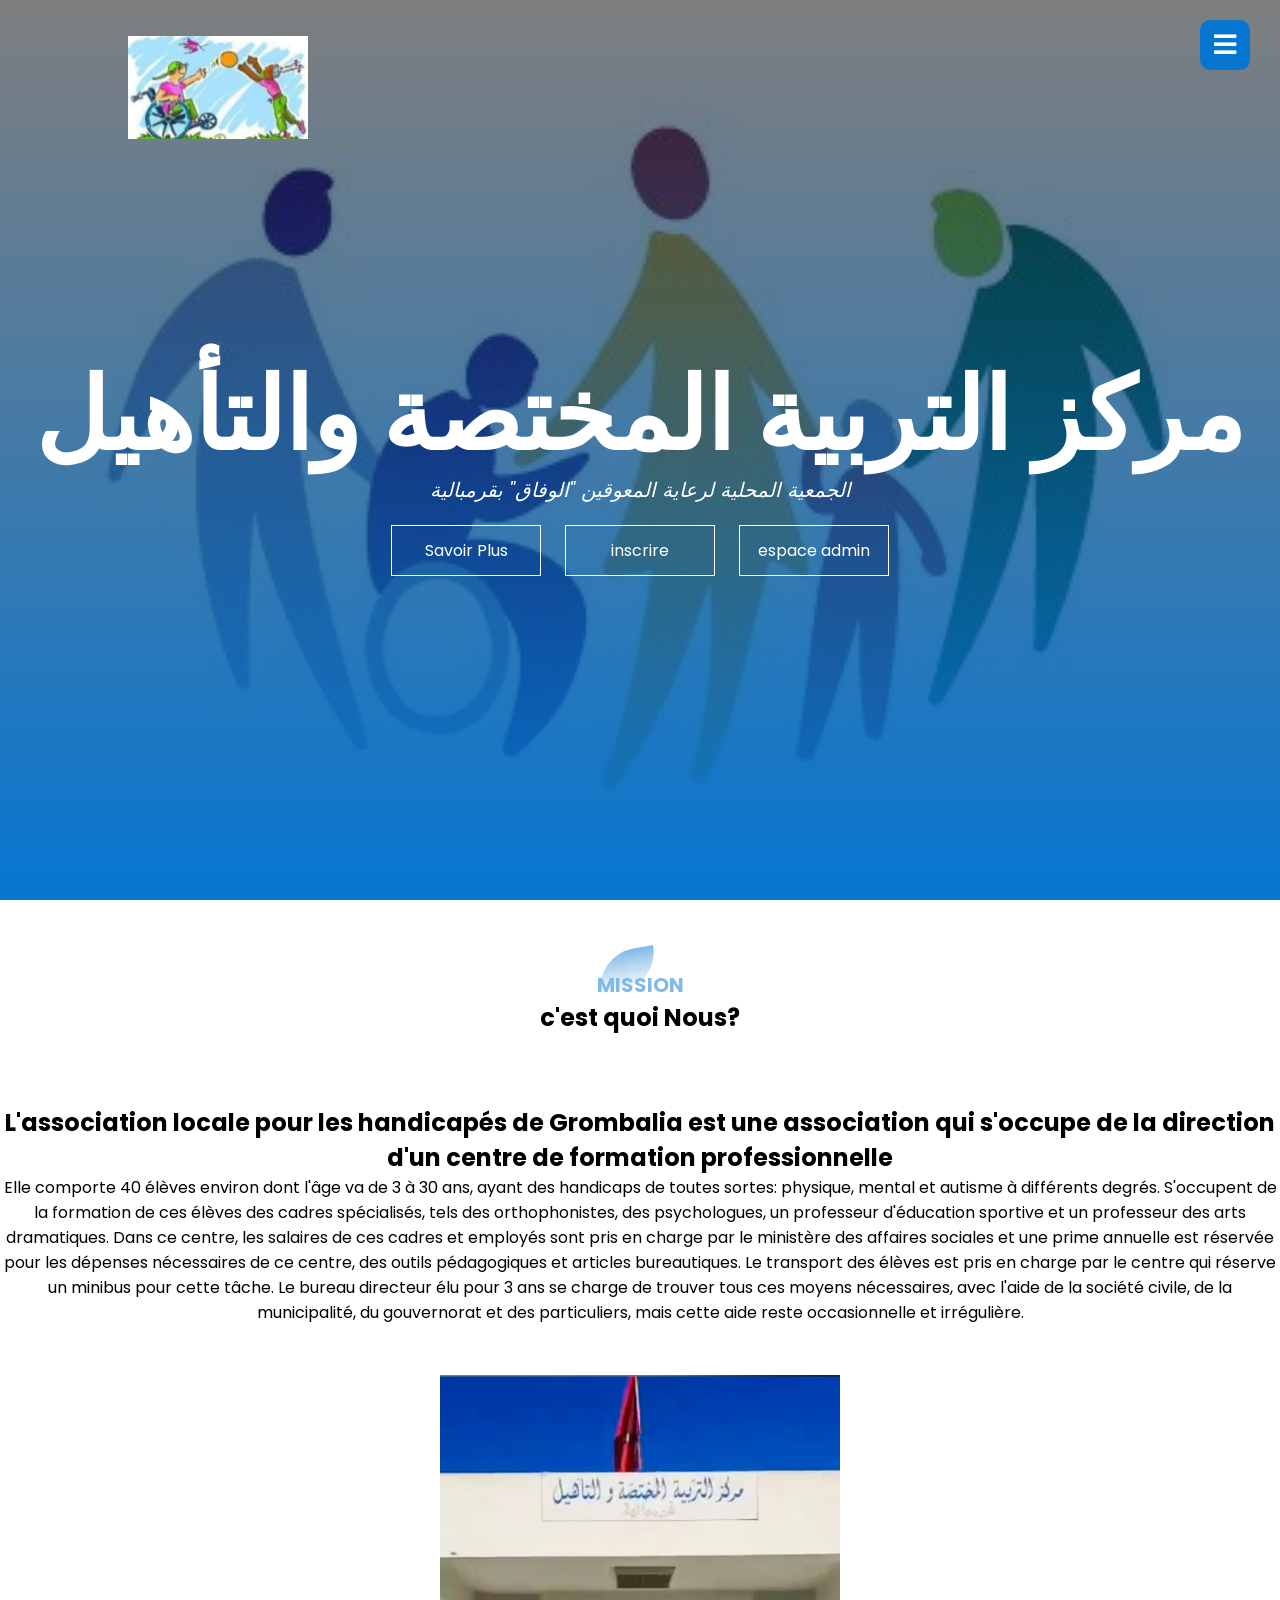
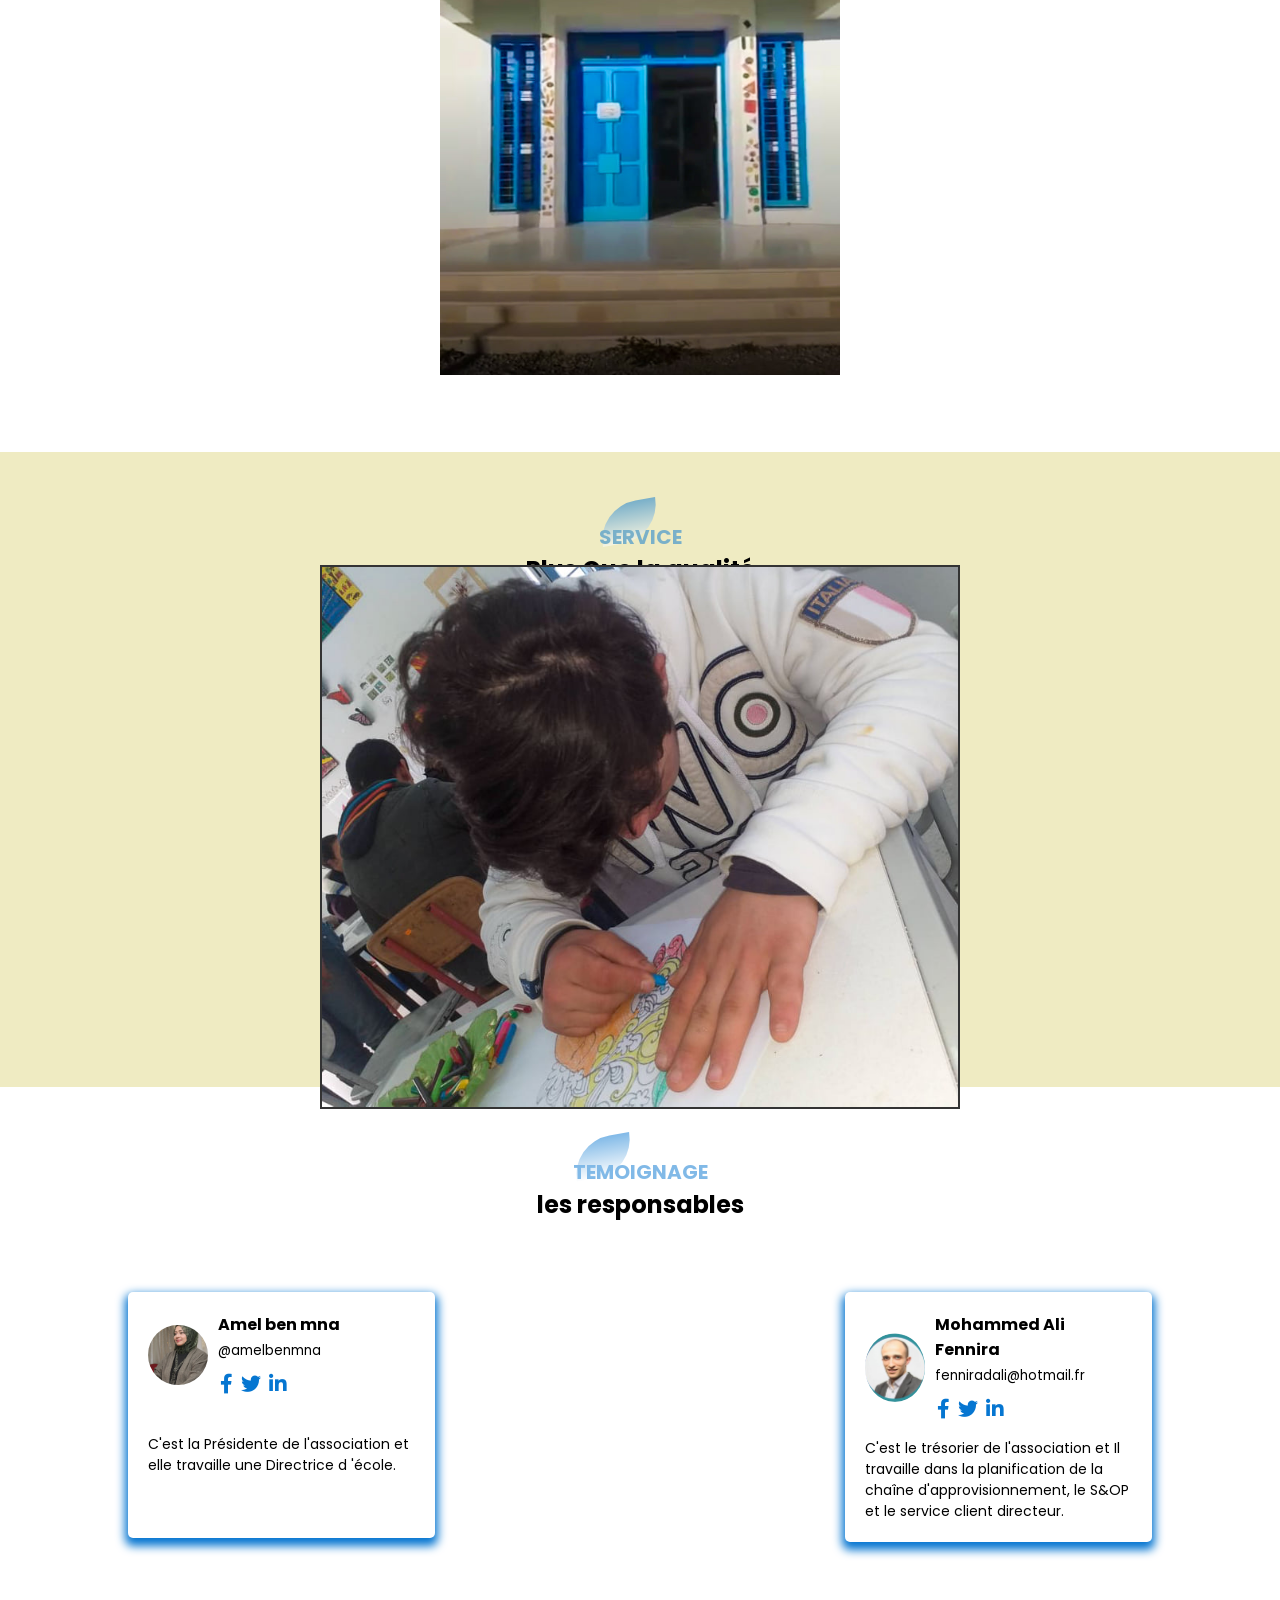
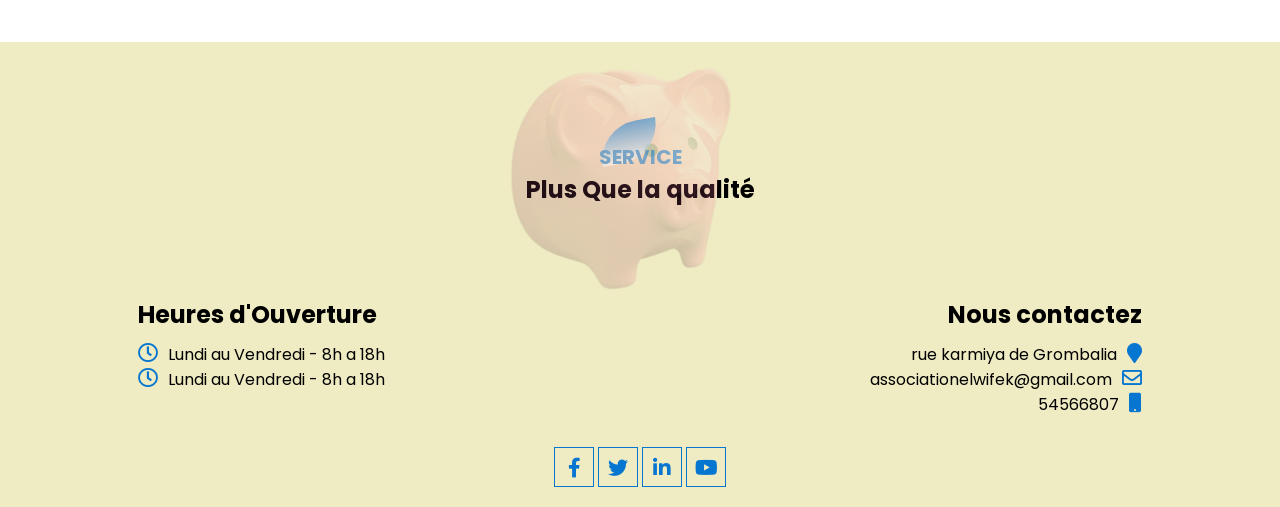
<file: index.html>
<!DOCTYPE html>
<html lang="fr">
<head>
    <meta charset="UTF-8">
    <meta http-equiv="X-UA-Compatible" content="IE=edge">
    <link rel="stylesheet" href="https://cdnjs.cloudflare.com/ajax/libs/font-awesome/5.15.3/css/all.min.css">
    <link rel="stylesheet" href="style.css">
    <meta name="viewport" content="width=device-width, initial-scale=1.0">
    <title>Site web</title>
</head>
<body>
    <section class="baniere" id="baniere">
        <div class="logo">
            <img src="./image/logo.jpg" alt="">
        </div>
        
        <br><br>
        <div class="baniere-text">
            <h1>مركز التربية المختصة والتأهيل</h1>
            <p>الجمعية المحلية لرعاية المعوقين "الوفاق" بقرمبالية</p>
                                                                        
        </div>
        <div class="baniere_btn">
            <a href="#"> <span></span> Savoir Plus</a>
            <a href="inscription.html"> inscrire</a></a>
            <a href="espaceadmin/admin.php"> espace admin</a></a>
        </div>
    </section>

    <div class="sidebar">
        <nav>
            <ul>
                <li><a href="#baniere">Accueil</a></li>
                <li><a href="#mission">Notre Mission</a></li>
                <li><a href="#service">Service</a></li>
                <li><a href="#temoignage">Temoignage</a></li>
                <li><a href="#contact">Contact</a></li>
            </ul>
        </nav>
    </div>

    <div class="btn-menu">
        <i class="fas fa-bars"></i>
        <i class="fas fa-times"></i>
    </div>


    <section class="mission" id="mission">
        <div class="titre-text">
            <p>MISSION</p>
            <h1>c'est quoi Nous?</h1>
        </div>
        <div class="mission_boite">
            <div >
                <center><h1>L'association locale pour les handicapés de Grombalia est une association qui s'occupe de la direction d'un centre de formation professionnelle </h1></center>
                <div class="description">
                   <center> Elle comporte 40 élèves environ dont l'âge va de 3 à 30 ans, ayant des handicaps de toutes sortes: physique, mental et autisme à différents degrés. S'occupent de la formation de ces élèves des cadres spécialisés, 
                    tels des orthophonistes, des psychologues, un professeur d'éducation sportive et un professeur des arts dramatiques. Dans ce centre, les salaires de ces cadres et employés
                     sont pris en charge par le ministère des affaires sociales et une prime annuelle est réservée pour les dépenses nécessaires de ce centre, des outils pédagogiques et articles bureautiques. Le transport des élèves 
                     est pris en charge par le centre qui réserve un minibus pour cette tâche. Le bureau directeur élu pour 3 ans se charge de trouver tous ces moyens nécessaires, avec l'aide de la société civile, de la municipalité,
                      du gouvernorat et des particuliers, mais cette aide reste occasionnelle et irrégulière.</center>
                      <br><br>
                    
                    <!--<div class="mission_icon">
                        <i class="fas fa-chart-line"></i>
                    </div>
                    <div class="mission-text">
                        <p>Lorem ipsum, dolor sit amet consectetur adipisicing elit. Blanditiis commodi distinctio ipsam nulla, ducimus omnis fugit eum. Aliquam quam ut quibusdam iusto iste eaque! Quasi laboriosam iure dolorem ratione dolores!</p>
                    </div>
                </div>
                <h1>Credit Immobilier</h1>
                <div class="description">
                    <div class="mission_icon">
                        <i class="fas fa-chart-line"></i>
                    </div>
                    <div class="mission-text">
                        <p>Lorem ipsum, dolor sit amet consectetur adipisicing elit. Blanditiis commodi distinctio ipsam nulla, ducimus omnis fugit eum. Aliquam quam ut quibusdam iusto iste eaque! Quasi laboriosam iure dolorem ratione dolores!</p>
                    </div>
                </div>
                <h1>Credit Immobilier</h1>
                <div class="description">
                    <div class="mission_icon">
                        <i class="fas fa-chart-line"></i>
                    </div>
                    <div class="mission-text">
                        <p>Lorem ipsum, dolor sit amet consectetur adipisicing elit. Blanditiis commodi distinctio ipsam nulla, ducimus omnis fugit eum. Aliquam quam ut quibusdam iusto iste eaque! Quasi laboriosam iure dolorem ratione dolores!</p>
                    </div>
                </div>
                <h1>Credit Immobilier</h1>
                <div class="description">
                    <div class="mission_icon">
                        <i class="fas fa-chart-line"></i>
                    </div>
                    <div class="mission-text">
                        <p>Lorem ipsum, dolor sit amet consectetur adipisicing elit. Blanditiis commodi distinctio ipsam nulla, ducimus omnis fugit eum. Aliquam quam ut quibusdam iusto iste eaque! Quasi laboriosam iure dolorem ratione dolores!</p>
                    </div>-->
                </div>
            </div>
           <div class="im-mission">
              <center> <img src="image/associa.jpg" alt="" width="400" height="600"></center>
           </div>
        </div>
    </section>
    <section class="service" id="service">
        <div class="titre-text">
            <p>SERVICE</p>
            <h1>Plus Que la qualité</h1>
        </div>
        <!--<div class="service_boite">
            <div class="service_unique">
                <img src="/image/s2.jpg" alt="">
                <div class="text_sur">
                    <div class="descrip">
                        <h3>Ouverture de compte</h3>
                        <hr>
                        <p>orem ipsum, dolor sit amet consectetur adipisicing elit. Inventore consectetur tenetur nulla odit quae obcaecati.</p>
                    </div>
                </div>
            </div>
            <div class="service_unique">
                <img src="/image/s1.jpg" alt="">
                <div class="text_sur">
                    <div class="descrip">
                        <h3>Ouverture de compte</h3>
                        <hr>
                        <p>orem ipsum, dolor sit amet consectetur adipisicing elit. Inventore consectetur tenetur nulla odit quae obcaecati.</p>
                    </div>
                </div>
            </div>
            <div class="service_unique">
                <img src="/image/s4.jpg" alt="">
                <div class="text_sur">
                    <div class="descrip">
                        <h3>Ouverture de compte</h3>
                        <hr>
                        <p>orem ipsum, dolor sit amet consectetur adipisicing elit. Inventore consectetur tenetur nulla odit quae obcaecati.</p>
                    </div>
                </div>
            </div>
            <div class="service_unique">
                <img src="/image/s6.jpg" alt="">
                <div class="text_sur">
                    <div class="descrip">
                        <h3>Ouverture de compte</h3>
                        <hr>
                        <p>orem ipsum, dolor sit amet consectetur adipisicing elit. Inventore consectetur tenetur nulla odit quae obcaecati.</p>
                    </div>
                </div>
            </div>
        </div>-->
        <span ><div id="caroussel" >
            <div class="images " >
                <img src="image/a1 (1).jpg" alt="image1" >
                <img src="image/a2.jpg" alt="image2">
                <img src="image/a7.jpg" alt="image3">
                <img src="image/a4.jpg" alt="image4">
                <img src="image/a5.jpg" alt="image5">
                <img src="image/a3.jpg" alt="image6">
                <img src="image/a6.jpg" alt="image7">
                <img src="image/a8.jpg" alt="image8">
            </div>
        </div></span>
    </section>

    <section class="temoignge" id="temoignage">
        <div class="titre-text">
            <p>TEMOIGNAGE</p>
            <h1>les responsables</h1>
        </div>
        <div class="temoignagee-boite">
            <div class="temoignage-simple">
                <div class="utilisateur">
                    <img src="/image/amel.jpg" alt="">
                    <div class="info_util">
                        <h4>Amel ben mna</h4>
                        <small>@amelbenmna</small>
                        <div class="reseux_uti">
                            <i class="fab fa-facebook-f"></i>
                            <i class="fab fa-twitter"></i>
                            <i class="fab fa-linkedin-in"></i>
                        </div>
                    </div>
                </div>
                <p><br>C'est la Présidente de l'association     et elle  travaille une Directrice d 'école. <br> <br><br></p>
            </div>
            <div class="temoignage-simple">
                <div class="utilisateur">
                    <img src="/image/ali.png" alt="">
                    <div class="info_util">
                        <h4>Mohammed Ali Fennira </h4>
                        <small>fenniradali@hotmail.fr</small>
                        <div class="reseux_uti">
                            <i class="fab fa-facebook-f"></i>
                            <i class="fab fa-twitter"></i>
                            <i class="fab fa-linkedin-in"></i>
                        </div>
                    </div>
                </div>
                <p>C'est le trésorier de l'association  et Il  travaille dans la planification de la chaîne d'approvisionnement, le S&OP et le service client
                    directeur.</p>
            </div>
            <!--<div class="temoignage-simple">
                <div class="utilisateur">
                    <img src="/image/u3.jpg" alt="">
                    <div class="info_util">
                        <h4>FRANCK DUBOI</h4>
                        <small>@franckduboi</small>
                        <div class="reseux_uti">
                            <i class="fab fa-facebook-f"></i>
                            <i class="fab fa-twitter"></i>
                            <i class="fab fa-linkedin-in"></i>
                        </div>
                    </div>
                </div>
                <p>Lorem ipsum dolor sit amet consectetur adipisicing elit. Fugit corporis ad similique iure harum nam, eos odit est quos nostrum enim voluptate dolorum facere aliquam fugiat eligendi expedita sit nisi quasi! Perferendis natus unde magni quod molestias nostrum excepturi qui?</p>
            </div>-->
        </div>
    </section>

    <section class="Contact" id="contact">
        <img src="./image/BGre.png" alt="" class="img-footer">
        <div class="titre-text">
            <p>SERVICE</p>
            <h1>Plus Que la qualité</h1>
        </div>
        <div class="pied-page">
            <div class="pied-g">
                <h1>Heures d'Ouverture</h1>
                <p><i class="far fa-clock"></i>Lundi au Vendredi - 8h a 18h</p>
                <p><i class="far fa-clock"></i>Lundi au Vendredi - 8h a 18h</p>
            </div>
            <div class="pied-d">
                <h1>Nous contactez</h1>
                <p>rue karmiya de Grombalia<i class="fas fa-map-marker"></i></p>
                <p>associationelwifek@gmail.com<i class="far fa-envelope"></i></p>
                <p>54566807<i class="fas fa-mobile"></i></p>
            </div>
        </div>
        <div class="reseaux-sociaux">
            <i class="fab fa-facebook-f"></i>
            <i class="fab fa-twitter"></i>
            <i class="fab fa-linkedin-in"></i>
            <i class="fab fa-youtube"></i>
            
        </div>
    </section>
    <script>

        document.querySelector('.fa-times').style.display ="none"

        const menuBtn = document.querySelector(".btn-menu")
        const Sibebar = document.querySelector(".sidebar")

        menuBtn.onclick = function(){

            if(Sibebar.style.right == "-250px"){
                Sibebar.style.right = "0"
                document.querySelector('.fa-times').style.display =""
                document.querySelector('.fa-bars').style.display ="none"

            }else{
                Sibebar.style.right = "-250px"
                document.querySelector('.fa-times').style.display ="none"
                document.querySelector('.fa-bars').style.display =""
            }

        }

    </script>

    
</body>
</html>
</file>
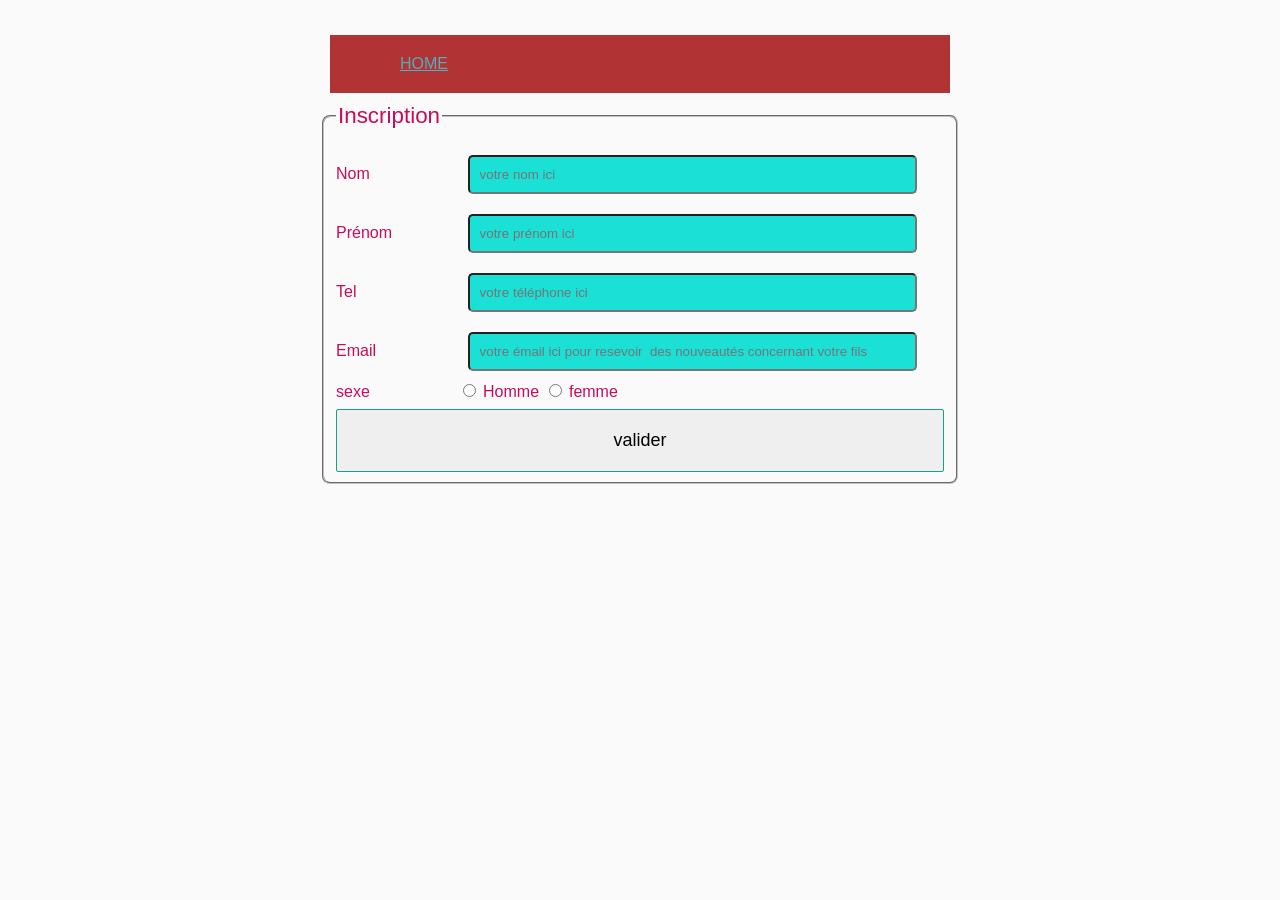
<file: inscription.html>
<!DOCTYPE html>
<html lang="en">
<head>
    <meta charset="UTF-8">
    <meta http-equiv="X-UA-Compatible" content="IE=edge">
    <meta name="viewport" content="width=device-width, initial-scale=1.0">
    <title>Inscription</title>
    <style>
label{
    width: 20%;
    display: inline-block;
    text-align: left;
}
 

body{
    width: 50%;
    font-family: Arial;
    margin: 5px auto;
    background:rgba(250, 250, 250, 0.993);
    padding: 20px;
    color: #c50d5a;
}

fieldset{
    border-radius: 8px;
}


legend{font-size: 1.4em;
margin-bottom: 10px;}

input[type="text"], input[type="number"] , input[type="email"]
{
    border-radius: 5px;
    padding: 10px;
    width: 70%;
    background-color: rgb(26, 224, 214);
    margin: 10px;
}
input[type="submit"]{
    position: relative;
    padding: 20px;
    font-size: 18px;
    border: 1px solid #16a085;
    border-radius: 2px;
    margin-top: 8px;
    width: 100%;
    font-size: 18px;
    font-style: bold;
    color: #000;
}
ul{
list-style-type: none;
padding: 20px;
overflow: hidden;
margin: 10px;
background-color: rgb(177, 51, 51);
}

li{
display: inline;
padding: 10px;
margin: 10px;
}
li a{
    color: rgb(82, 173, 189);
    padding: 20px;
    margin: 10px;
}
    </style>
</head>
<body>
    <header>
        <nav>
<ul>
    <li><a href="index.html">HOME</a></li>
</ul>
        </nav>
    </header>
    <form action="insert.php" method="post">
        <fieldset>
            <legend>Inscription</legend>
        <label >Nom</label><input type="text" name="nom" placeholder="votre nom ici "> <br>
        
        <label >Prénom</label><input type="text" name="prenom" placeholder="votre prénom ici "> <br>
        
        <label >Tel</label><input type="number"  name="phone"  placeholder="votre téléphone ici "> <br>
       
        <label >Email</label><input type="email"   name="mail"placeholder="votre émail ici pour resevoir  des nouveautés concernant votre fils"> <br>


        <label >sexe</label><input type="radio" name="gender" value="homme" > Homme <input type="radio" name="gender" value="femme"> femme <br>
        <input type="submit" value="valider">
    </fieldset>
    </form>
    
</body>
</html>
</file>
<file: style.css>
@import url('https://fonts.googleapis.com/css2?family=Lobster&family=Poppins:wght@400;500;600;700&display=swap');

*{
    padding: 0;
    margin: 0;
    box-sizing: border-box;
    font-family: 'Poppins', sans-serif;
    scroll-behavior: smooth;
}


.baniere{
    background: linear-gradient(rgba(0, 0, 0, 0.5), #0676d1), url(./image/baniere.jpg) center/cover no-repeat;
    height: 100vh;
}

.logo img{
    width: 180px;
    position: absolute;
    top: 4%;
    left: 10%;
}


.baniere-text{
    text-align: center;
    color: #fff;
    padding-top: 300px;
}

.baniere-text h1{
    font-size: 100px;
    font-family: 'Lobster', cursive;
}

.baniere-text p{
    font-size: 20px;
    font-style: italic;
}

.baniere_btn{
    text-align: center;
    margin-top: 20px;
}

.baniere_btn a{
    width: 150px;
    text-decoration: none;
    display: inline-block;
    margin: 0 10px;
    padding: 12px 0;
    color: #fff;
    border: 1px solid #fff;
    position: relative;
    z-index: 1;
    transition: color 0.6s ease-in;
}


.baniere_btn a span{
    width: 0;
    height: 100%;
    background: #fff;
    position: absolute;
    top: 0;
    left: 0;
    z-index: -1;
    transition: 0.6s ease-in;
}


.baniere_btn a:hover span{
    width: 100%;
}
.baniere_btn a:hover{
    color: #000;
}


.sidebar{
    width: 250px;
    height: 100vh;
    position: fixed;
    top: 0;
    right: -250px;
    background: #0676d1;
    z-index: 2;
    transition: 0.6s ease-in;
}

nav ul li{
    list-style: none;
    margin: 20px 20px;

}

nav ul li a{
    text-decoration: none;
    color: #fff;
}

.btn-menu{
    width: 50px;
    height: 50px;
    background: #0676d1;
    align-items: center;
    position: fixed;
    top: 20px;
    right: 30px;
    border-radius: 10px;
    z-index: 3;
    color: #fff;
    font-size: 1.6rem;
    text-align: center;
    justify-content: center;
    line-height: 50px;
    transition: 0.6s ease-in;
    cursor: pointer;
}


@media screen and (max-width: 770px) {
    .baniere-text h1{
        font-size: 44px;
    }

    .baniere_btn a{
       display: block;
       margin: 20px auto;
    }
    
.baniere{
    
    height: 80vh;
}
}

.mission{
    width: 100%;
    padding: 70px 0;
}


.titre-text{
    padding-bottom: 70px;
    text-align: center;
}

.titre-text p{
    margin: auto;
    font-size: 20px;
    color: #0676d1;
    font-weight: bold;
    opacity: 0.5;
    position: relative;
    z-index: 1;
    display: inline-block;
}

.titre-text p::after{
    content: '';
    background: linear-gradient(#0676d1, #fff);
    height: 40px;
    width: 60px;
    position: absolute;
    top: -20px;
    left: 0;
    z-index: -1;
    transform: rotate(-10deg);
    border-bottom-right-radius: 40px;
    border-top-left-radius: 40px;
}
/*tou*/


























/*.titre-text h1{
    font-size: 50px;
}

.mission_boite{
    width: 80%;
    margin: auto;
    flex-wrap: wrap;
    display: flex;
    align-items: center;
    text-align: center;
}

.missions{
    flex-basis: 50%;
}



/*.missions h1{
    text-align: left;
    margin-bottom: 10px;
    font-weight: 100;
    color: #0676d1;
}

.description{
    display: flex;
    align-items: center;
    margin-bottom: 40px;
    position: relative;
}

/*.mission_icon .fas{
    width: 50px;
    height: 50px;
    font-size: 20px;
    line-height: 50px;
    border-radius: 8px;
    color: #0676d1;
    border: 1px solid #0676d1;
}

.mission-text p{
    text-align: initial;
    padding: 0 20px;
}

@media screen and (max-width: 770px){
    
    .titre-text h1{
    font-size: 35px;
     }

     .missions{
        flex-basis: 100%;
    }

    .im-mission{
        flex-basis: 100%;
    }
}*/

span{
    justify-content: center;
    align-items: center;
    height: 40vh;
    
    display: flex;}

.images {
    display: flex;
    animation-duration: 20s;
    animation-name: mesImages;
    animation-iteration-count: infinite;
    height: 60vh;
}
#caroussel{
    width: 640px;
    overflow: hidden;
    border: 2px solid #333;
    
}
@keyframes mesImages {
    0%{
        transform: translate(0);
    }
    25%{
        transform: translate(-640px);
    }
    50%{
        transform: translate(-1280px);
    }
    75%{
        transform: translate(-1920px);
    }
    100%{
        transform: translate(0);
    }
}

.service{
    width: 100%;
    padding: 70px 0;
    background: #efebc2;
}

.service_boite{
    width: 80%;
    margin: auto;
    display: flex;
    flex-wrap: wrap;
    justify-content: space-around;
}


.service_unique{
    flex-basis: 48%;
    text-align: center;
    margin-bottom: 20px;
    border-radius: 8px;
    position: relative;
    color: #fff;
}

.service_unique img{
    width: 100%;
    border-radius: 8px;
}

.text_sur{
    width: 100%;
    height: 100%;
    position: absolute;
    top: 0;
    border-radius: 8px;
    cursor: pointer;
    background: linear-gradient(rgba(0, 0, 0, 0.6), #0676d1);
    opacity: 0;
    transition: 0.6s ease-in;
}

.service_unique:hover .text_sur{
    opacity: 1;
}

.descrip{
    width: 80%;
    position: absolute;
    bottom: 0;
    left: 50%;
    transform: translate(-50%);
    transition: 0.6s ease-in;
    opacity: 0;
}

.descrip p{
    font-size: 14px;
}

.service_unique:hover .descrip{
    opacity: 1;
    bottom: 40%;
}

hr{
    background: #fff;
    height: 2px;
    border: 0;
    margin: 15px auto;
    width: 60%;
}

@media screen and (max-width: 770px){
    
.service_unique{
    flex-basis: 100%;
    margin-bottom: 30px;
 
}

.descrip p{
    font-size: 12px;
}


hr{
    margin: 5px auto;
 
}

.service_unique:hover .descrip{
    bottom: 25%;
}

}

.temoignge{
    width: 100%;
    padding: 70px 0;
}

.temoignagee-boite{
    width: 80%;
    margin: auto;
    display: flex;
    justify-content: space-between;
    align-items: flex-start;
    flex-wrap: wrap;
}

.temoignage-simple{
    flex-basis: 30%;
    margin-bottom: 30px;
    border-radius: 5px;
    box-shadow: 0 5px 10px 3px #0676d1;
    cursor: pointer;
    transition: 0.6s ease-in;
    padding: 20px;
}

.temoignagee-boite p{
    font-size: 14px;
}

.utilisateur{
    display: flex;
    align-items: center;
    margin-bottom: 15px;
    margin-right: 10px;
}

.utilisateur img{
    width: 60px;
    margin-right: 10px;
    border-radius: 50%;
}

.info_util .fab{
    margin: 2px;
    font-size: 20px;
    padding-top:10px ;
    color: #0676d1;
}

.temoignage-simple:hover{
    transform: translateY(-10px);
}

@media screen and (max-width: 770px){
    .temoignage-simple{
        flex-basis: 100%;
        
    }

    
.temoignagee-boite p{
    font-size: 12px;
}

.info_util h4{
    font-size: 12px;
}
.info_util .fab{
    font-size: 16px;
}


}

.Contact{
    padding: 100px 0 20px;
    background: #efebc2;
    position: relative;
}

.pied-page{
    width: 80%;
    margin: 0 auto;
    display: flex;
    justify-content: space-between;
    flex-wrap: wrap;
}


.pied-g, .pied-d{
    flex-basis: 45%;
    padding: 10px;
    margin-bottom: 20px;
}

.pied-d{
    text-align: right;
}

.pied-page h1{
    margin: 10px 0;
}

.pied-g .far{
    margin-right: 10px;
    font-size: 20px;
    color: #0676d1;
}

.pied-d .far, .pied-d .fas{
    margin-left: 10px;
    font-size: 20px;
    color: #0676d1;
}

.img-footer{
    max-width: 470px;
    opacity: 0.2;
    position: absolute;
    left: 55%;
    top: 30%;
    transform: translate(-50%, -50%);
    transition: 0.6s ease-in;
}

.img-footer:hover{
    transform: translate(-50%);
}

.reseaux-sociaux{
    text-align: center;
}

.reseaux-sociaux .fab{
    height: 40px;
    width: 40px;
    font-size: 20px;
    line-height: 40px;
    border: 1px solid #0676d1;
    cursor: pointer;
    transition: 0.6s ease-in;
    color: #0676d1
}

.reseaux-sociaux .fab:hover{
    background: #0676d1;
    color: #fff;
    transform: translateY(-10px);
}

.reseaux-sociaux p{
    font-size: 12px;
    margin-top: 20px;
}

@media screen and (max-width: 770px){
    .pied-g, .pied-d{
        flex-basis: 100%;
      align-items: center;
    }
    

    .pied-g{
        text-align: initial;
    }

    .pied-d{
        text-align: start;
    }

    .img-footer{
        max-width: 300px;
    }
}
</file>
